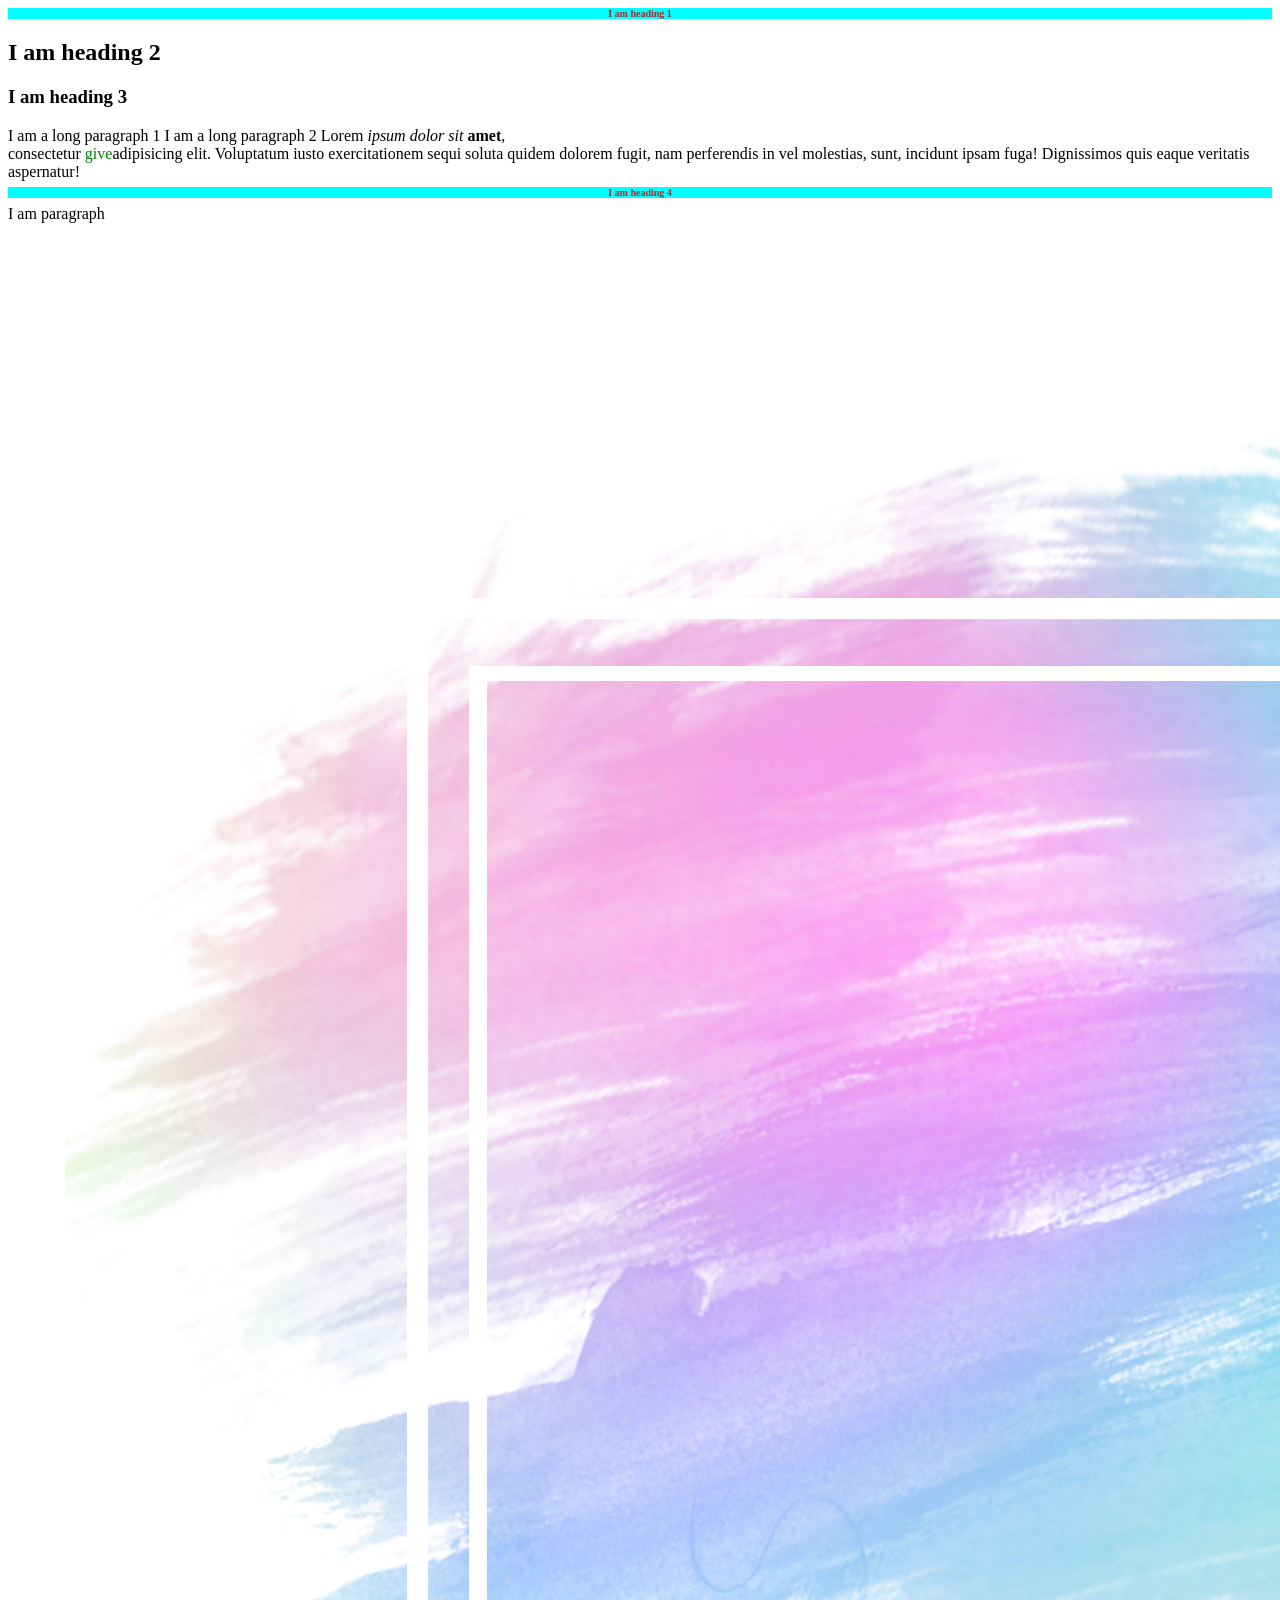
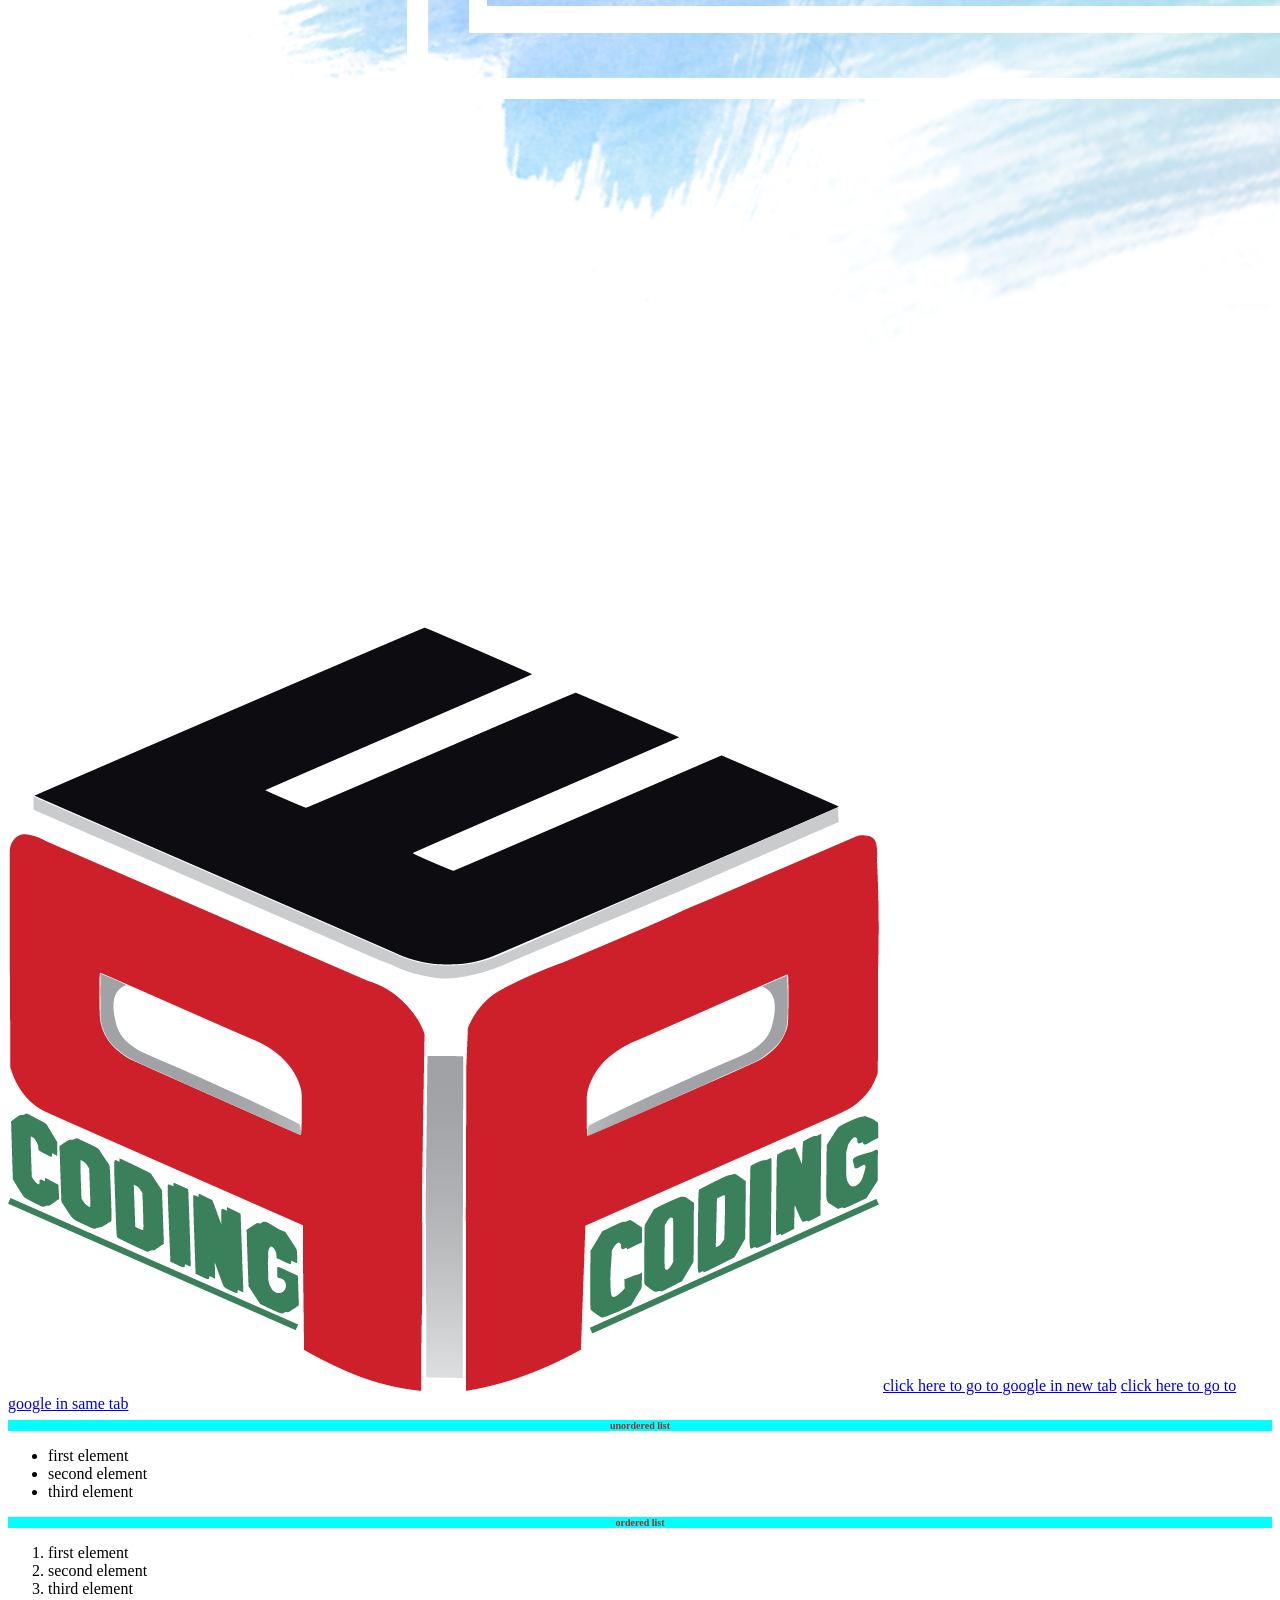
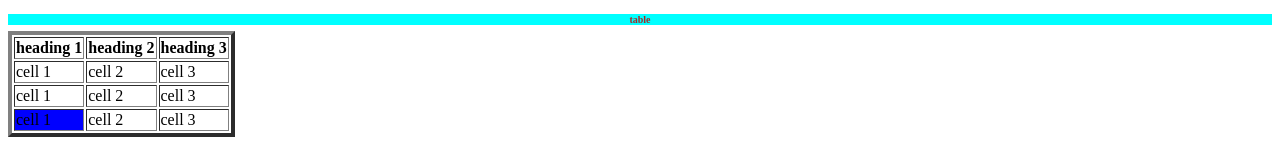
<file: index.html>
<!DOCTYPE html>
<html lang="en">
<head>
    <meta charset="UTF-8">
    <meta http-equiv="X-UA-Compatible" content="IE=edge">
    <meta name="viewport" content="width=device-width, initial-scale=1.0">
    <title>Document</title>
</head>
<body>
    <!--heading-->
    <h1>I am heading 1</h1>
    <h2>I am heading 2</h2>
    <h3>I am heading 3</h3>
    <!--paragraph-->
    <p1>I am a long paragraph 1</p1>
    <p2>I am a long paragraph 2</p2>
    <p3>Lorem <em>ipsum dolor sit</em> <strong>amet</strong>, <br>consectetur <span style="color: green;">give</span>adipisicing elit. Voluptatum iusto exercitationem sequi soluta quidem dolorem fugit, nam perferendis in vel molestias, sunt, incidunt ipsam fuga! Dignissimos quis eaque veritatis aspernatur!</p3>
    <!-- div -->
    <div>
        <h1>I am heading 4</h1>
        <p1>I am paragraph</p1>
    </div>
    <!-- image tag self closing -->
    <img src="./—Pngtree—beautiful hologram -color  _3643167.png" alt="Pepcoding logo was here">
    <img src="./logo2.png" alt="">

    <!-- Achor tag -->
    <a href="https://www.google.com/" target=blanck>click here to go to google in new tab</a>
    <a href="https://www.google.com/" >click here to go to google in same tab</a>

    <!--unordered List-->
    <h1>unordered list</h1>
    <ul>
         <li>first element</li>
         <li>second element</li>
         <li>third element</li>
    </ul>
    <!--ordered list-->
    <h1>ordered list</h1>
    <ol>
        <li>first element</li>
        <li>second element</li>
        <li>third element</li>
    </ol>
    <!--table-->
    <h1>table</h1>
    <table border="4">
        <thead>
           <tr>
               <th>heading 1</th>
               <th>heading 2</th>
               <th>heading 3</th>
           </tr>
        </thead>
        <tbody>
            <tr>
                <td>cell 1</td>
                <td>cell 2</td>
                <td>cell 3</td>
            </tr>
            <tr>
                <td>cell 1</td>
                <td>cell 2</td>
                <td>cell 3</td>
            </tr>
            <tr>
                <td bgcolor="blue">cell 1</td>
                <td>cell 2</td>
                <td>cell 3</td>
            </tr>

        <style>
            h1{
                color: brown;
                background-color: aqua;
                text-align: center;
                font-size: x-small;
            }
            img{
                size: 200px;
            }
        </style>

        </tbody>
    </table>
    



</body>
</html>
</file>
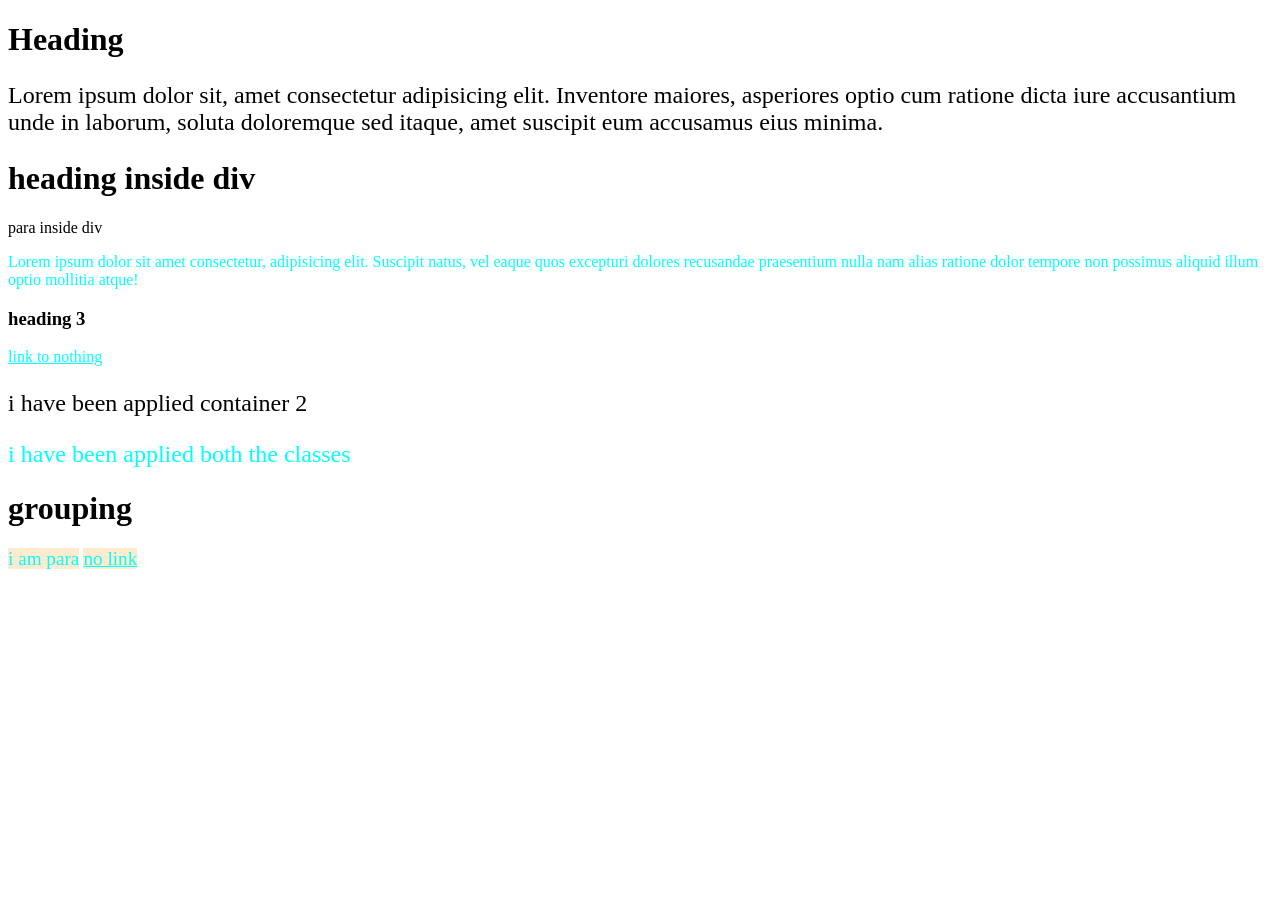
<file: selector.htm>
<!DOCTYPE html>
<html lang="en">
<head>
    <meta charset="UTF-8">
    <meta http-equiv="X-UA-Compatible" content="IE=edge">
    <meta name="viewport" content="width=device-width, initial-scale=1.0">
    <title>Document</title>
    <style>
        /* *{
              color:blue
            } */
        /*class selector*/
        .container{
            color:aqua
        }
        .container2{
            font-size: x-large;
        }
        /* id selector( they are unique) */ 
        #one{
            font-size: x-large;
        }
        .cont1,.cont3{
            
            color:aqua;
            font-size:larger;
            background-color: blanchedalmond;
        }
    </style>
</head>
<body>
    <h1>Heading</h1>
    <p id="one">Lorem ipsum dolor sit, amet consectetur adipisicing elit. Inventore maiores, asperiores optio cum ratione dicta iure accusantium unde in laborum, soluta doloremque sed itaque, amet suscipit eum accusamus eius minima.</p>
    <div>
        <h1>heading inside div</h1>
        <p>para inside div</p>
    </div>
    <div class="container">
        <p>Lorem ipsum dolor sit amet consectetur, adipisicing elit. Suscipit natus, vel eaque quos excepturi dolores recusandae praesentium nulla nam alias ratione dolor tempore non possimus aliquid illum optio mollitia atque!</p>
    </div>
    <h3>heading 3</h3>
    <a class="container" href="">link to nothing</a>
    <p class="container2">i have been applied container 2</p>
    <p3 class="container container2">i have been applied both the classes</p3>
    <h1>grouping</h1>

    <p1 class="cont1">i am para</p1>
    <a class="cont3" href="">no link</a>


</body>
</html>
</file>
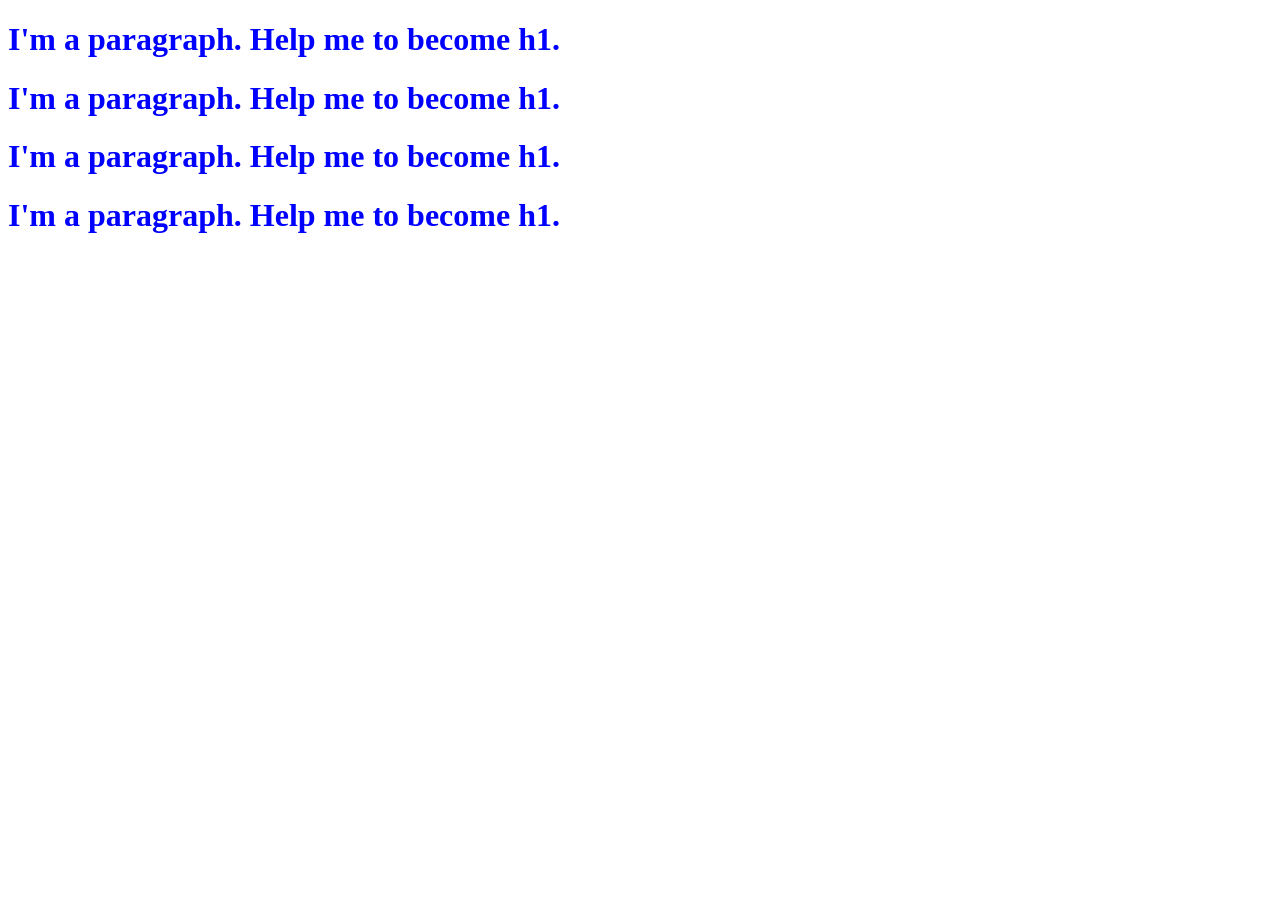
<file: css_selector_questions/q1.html>
<!DOCTYPE html>
<html lang="en">

<head>
    <meta charset="UTF-8">
    <meta name="viewport" content="width=device-width, initial-scale=1.0">
    <title>Document</title>

    <style>
        /* css selector */
        /* element selector */
        h1{
            color:blue;
        }
    </style>
</head>

<body>
    <!-- add css styles to all h1 tags making it blue   -->
    <h1>I'm a paragraph. Help me to become h1.</h1>
    <h1>I'm a paragraph. Help me to become h1.</h1>
    <h1>I'm a paragraph. Help me to become h1.</h1>
    <h1>I'm a paragraph. Help me to become h1.</h1>
</body>

</html>
</file>
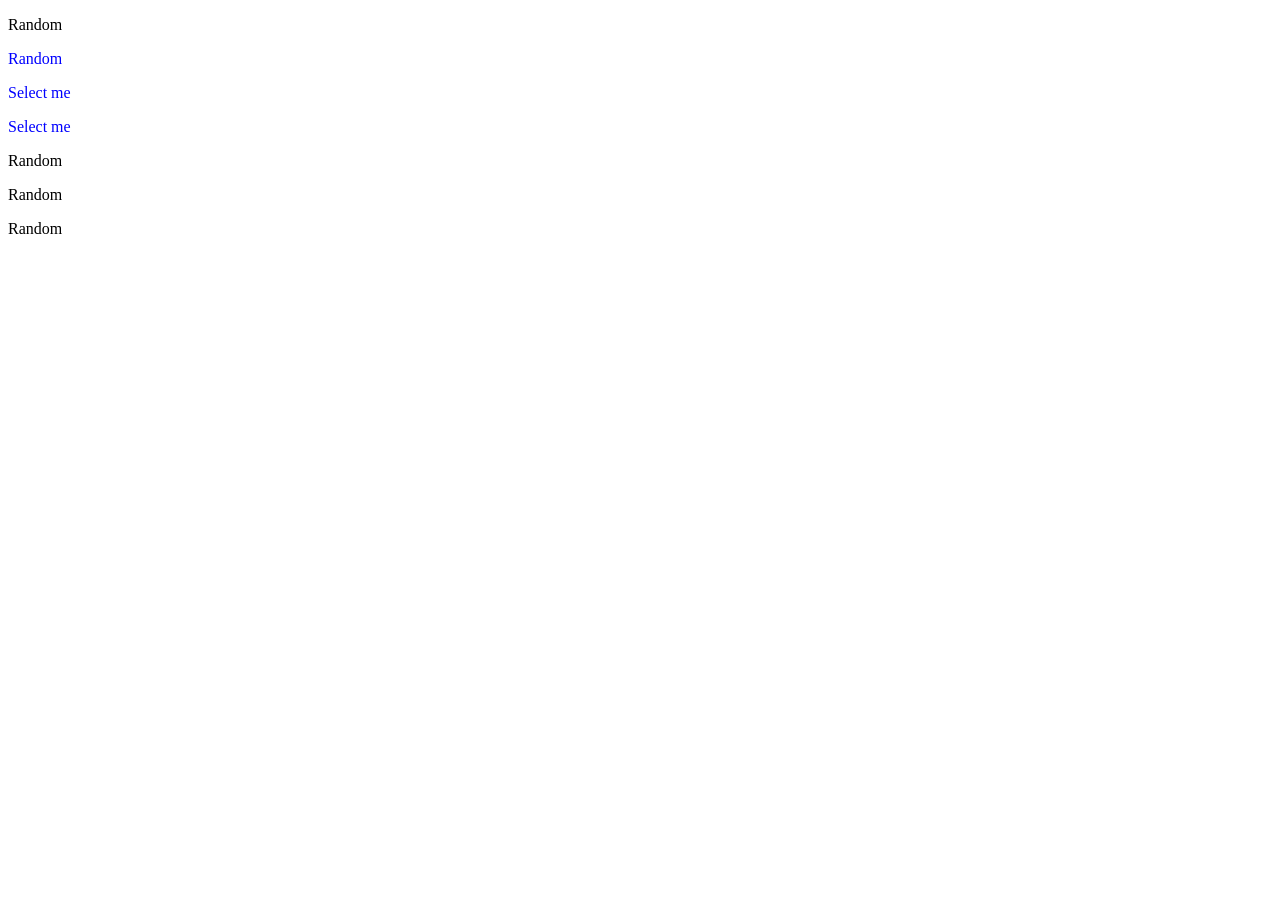
<file: css_selector_questions/q10.html>
<!DOCTYPE html>
<html lang="en">

<head>
    <meta charset="UTF-8" />
    <meta name="viewport" content="width=device-width, initial-scale=1.0" />
    <title>Document</title>
    <style>
        /* #the-one>.c1.c2{
            color: blue;
        } */
        div>div>.c1.c2{
            color: blue;
        }
        
    </style>
</head>

<body>
    <!-- Select the element with "Select me" and make it blue  -->
    <div class="some-class">
        <div id="the-one">
            <p>Random</p>
            <div>
                <p class="c1 c2">Random</p>
            </div>
            <p class="c1 c2">Select me</p>
            <div class="c1 c2">Select me</div>
        </div>
    </div>
    <div class="some-class">
        <p class="c1">Random</p>
        <p class="c2">Random</p>
        <p class="c1 c2">Random</p>
    </div>
</body>

</html>
</file>
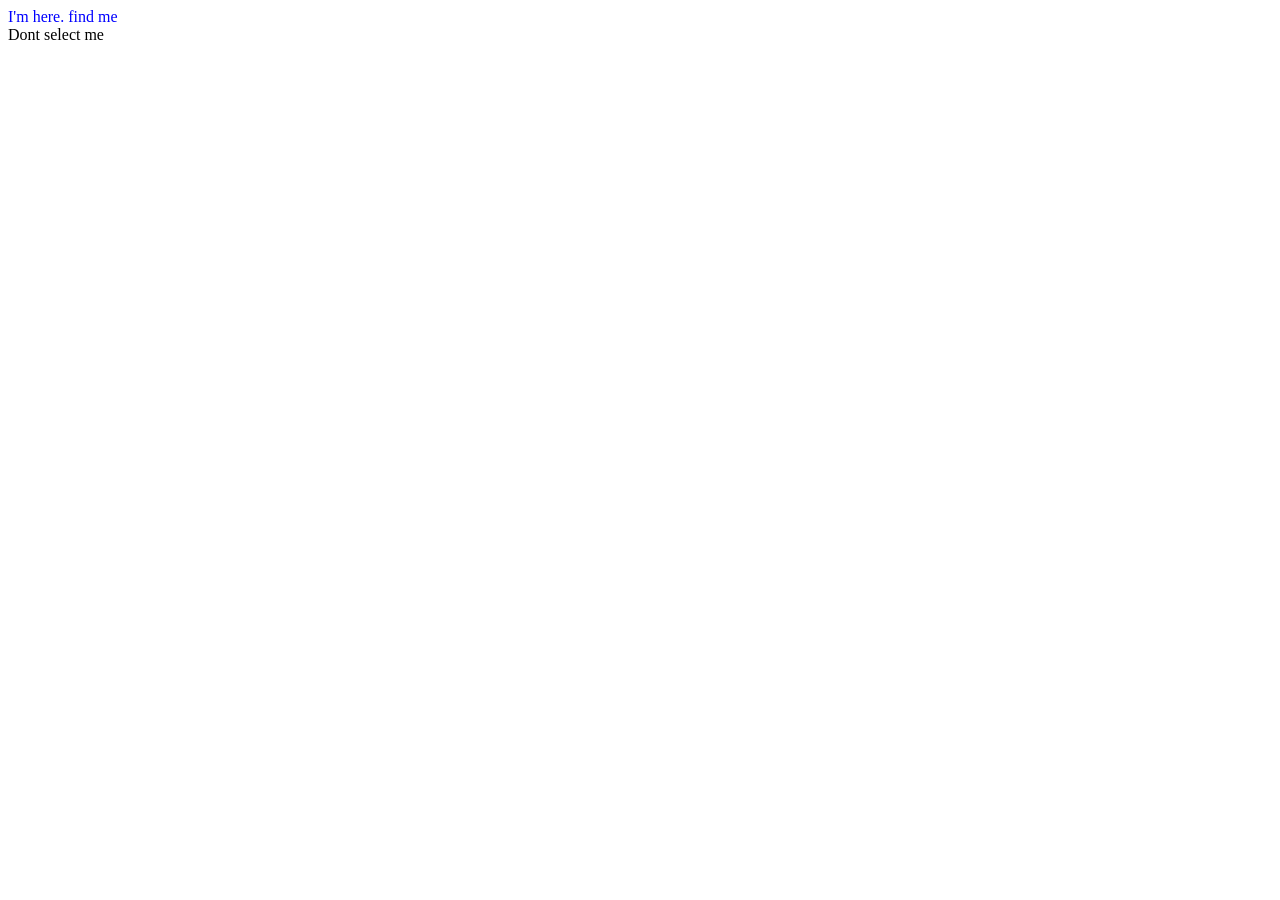
<file: css_selector_questions/q11.html>
<!DOCTYPE html>
<html lang="en">

<head>
  <meta charset="UTF-8" />
  <meta name="viewport" content="width=device-width, initial-scale=1.0" />
  <title>Document</title>
  <style>
    /* classes desendent */ 
    .c1{
        
    }
    div>div{
      color: blue;
    }
    .c1 .c2{

    }
    div>div>span{

    }
    div .c2{
        
    }

  </style>
</head>

<body>
  <!-- Select "I'm here. find me" and make it blue  -->

  <div class="c1">
    <div>
      <div>
        <span>
          <div class="c2">I'm here. find me</div>
        </span>
      </div>
    </div>

  </div>

    <span>
      <div class="c2">Dont select me</div>
    </span>
</body>

</html>
</file>
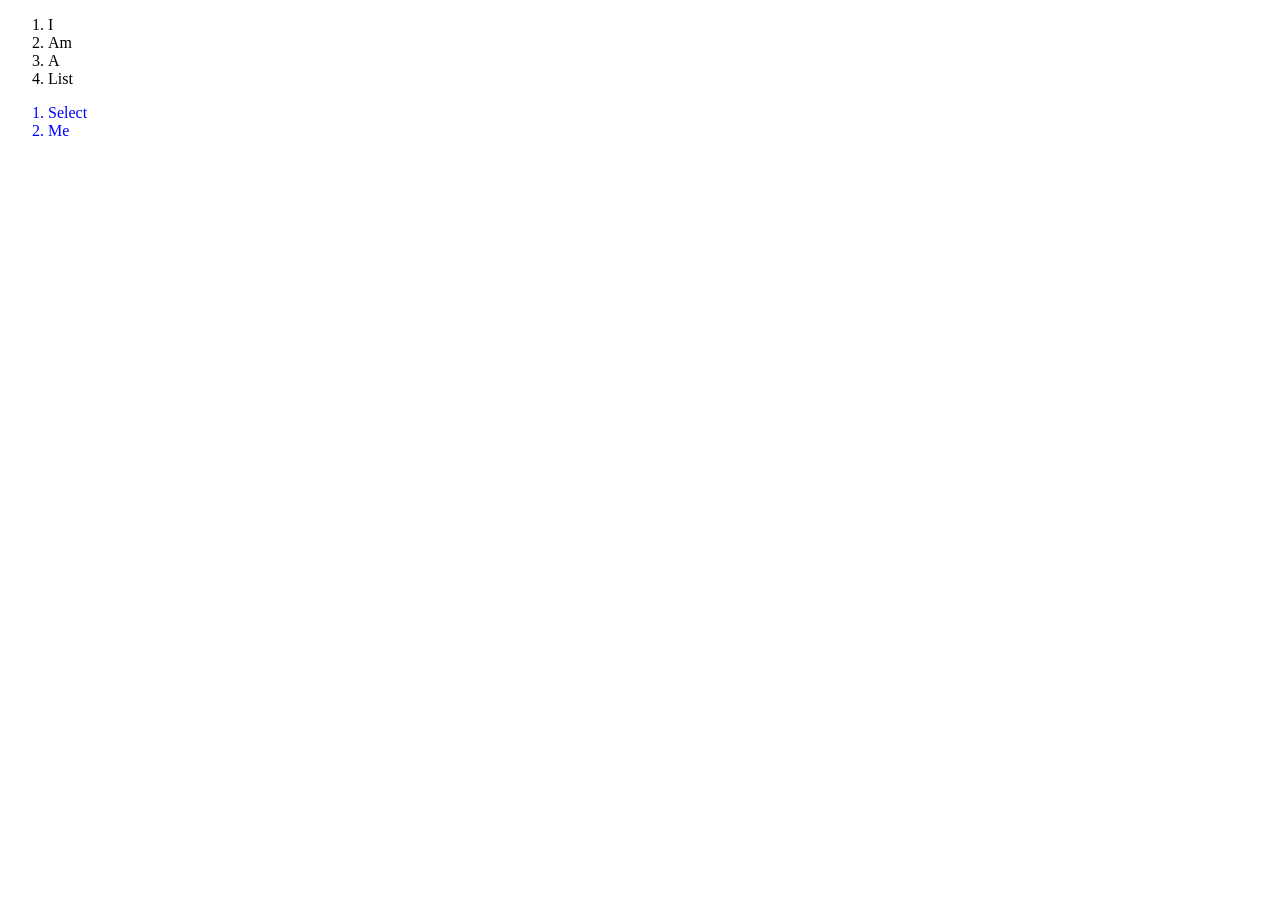
<file: css_selector_questions/q2.html>
<!DOCTYPE html>
<html lang="en">

<head>
    <meta charset="UTF-8">
    <meta name="viewport" content="width=device-width, initial-scale=1.0">
    <title>Document</title>
    <style>
        /* descendent selector */
        div{
            
        }
        div>ol>li{
            
        }
        div ol li{
            
        }
        div ol{
            
        }
        div>ol{
            
        }
        div li{
            color: blue;
        }
    </style>
</head>

<body>
    <!-- write css selector to select the select,me list items make them blue -->
    
        <ol>
            <li>I</li>
            <li>Am</li>
            <li>A</li>
            <li>List</li>
        </ol>
    

    <div>
        <ol>
            <li>Select</li>
            <li>Me</li>
        </ol>
    </div>
</body>

</html>
</file>
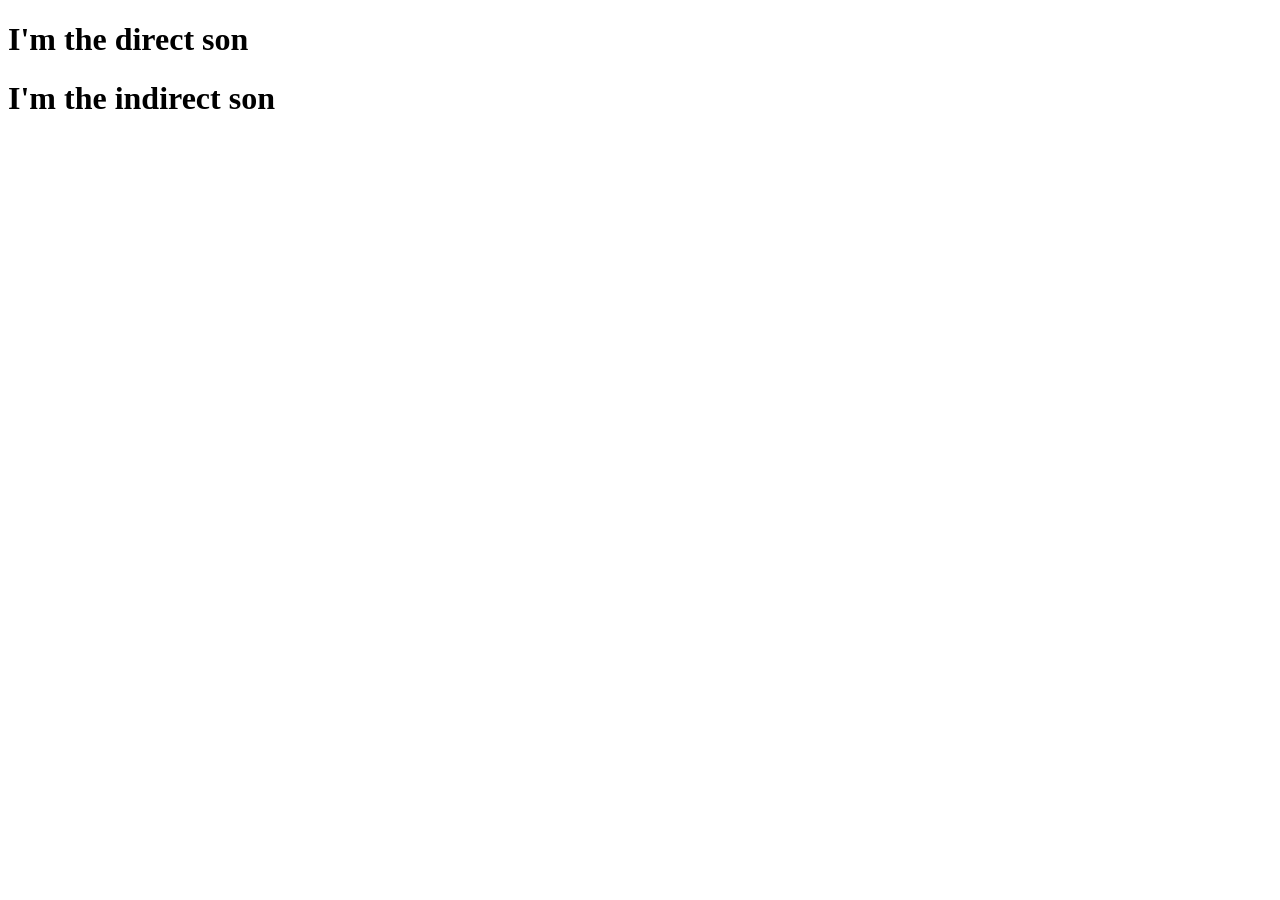
<file: css_selector_questions/q3.html>
<!DOCTYPE html>
<html lang="en">

<head>
    <meta charset="UTF-8">
    <meta name="viewport" content="width=device-width, initial-scale=1.0">
    <title>Document</title>
    <style>
        /* children selector */
/*         
        div>h1>span{
            color:blue;
        } */
/* 
        div>h1 span{
            color:blue;
        } */

        /* div>h1{
            color:blue;
        } */

        /* wrong */
        /* div h1 span{
            color: blue;
        } */
        /* div{
            color: blue;
        } */
        /* div span{
            color:blue
        } */
        /* div>span{
            color:blue;
        } */


        
    </style>
</head>

<body>

    <!-- select "I'm the direct son" and make it blue -->

    <div>
        <h1>
            <span>I'm the direct son</span>
        </h1>
    </div>

    <div>
        <span>
            <h1>
                <span>I'm the indirect son</span>
            </h1>
        </span>
    </div>

</body>

</html>
</file>
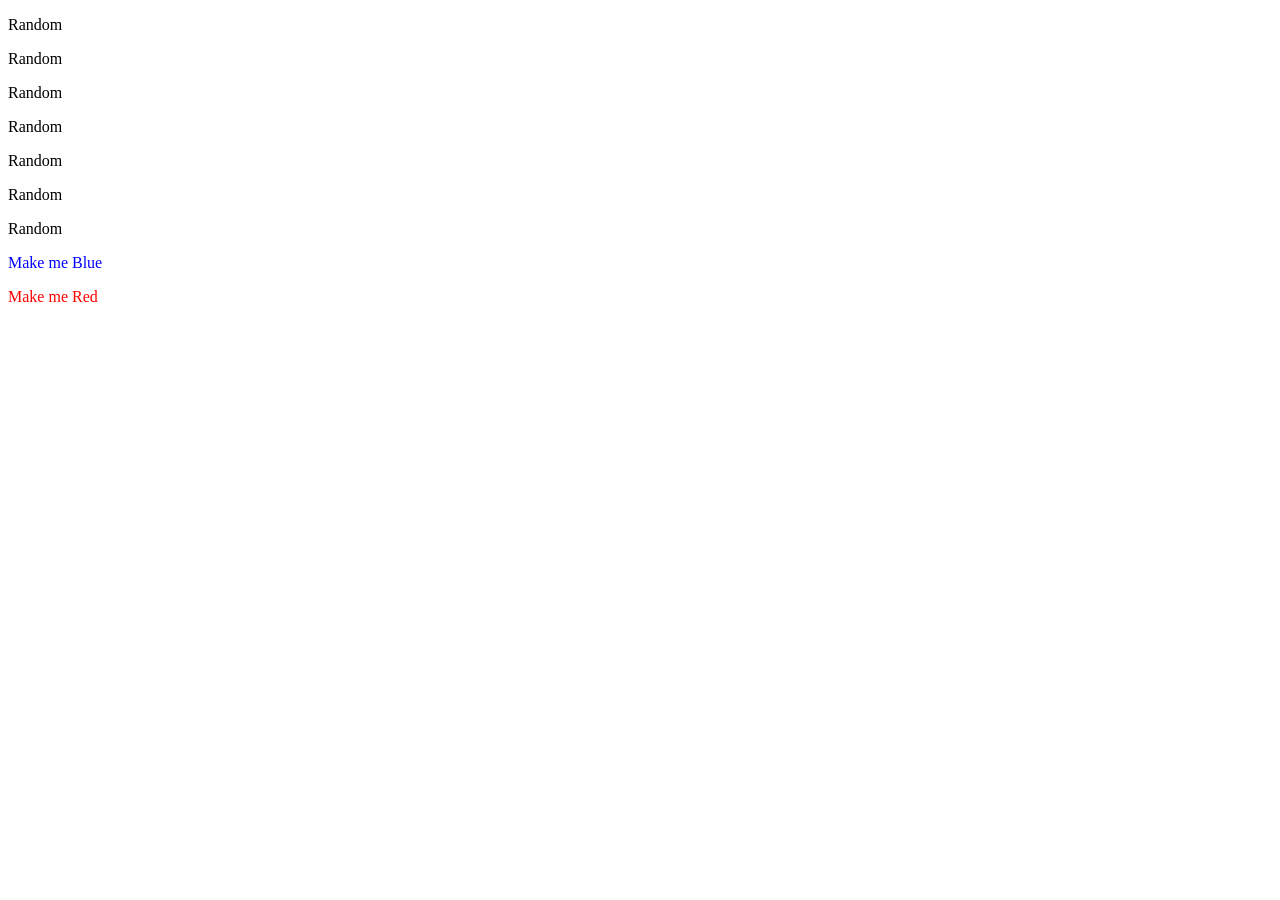
<file: css_selector_questions/q4.html>
<!DOCTYPE html>
<html lang="en">

<head>
    <meta charset="UTF-8">
    <meta name="viewport" content="width=device-width, initial-scale=1.0">
    <title>Document</title>
    <style>
        /* class selector */
        .class1{
            color: blue;
        }
        .class2{
            color:red;
        }
        
    </style>
</head>

<body>
    <!-- Select the make me p tags and make class 1 blue and class 2 red  -->
    <p>Random</p>
    <p>Random</p>
    <p>Random</p>
    <p>Random</p>
    <p>Random</p>
    <p>Random</p>
    <p>Random</p>

    <p class="class1">Make me Blue</p>
    <p class="class2">Make me Red</p>

</body>

</html>
</file>
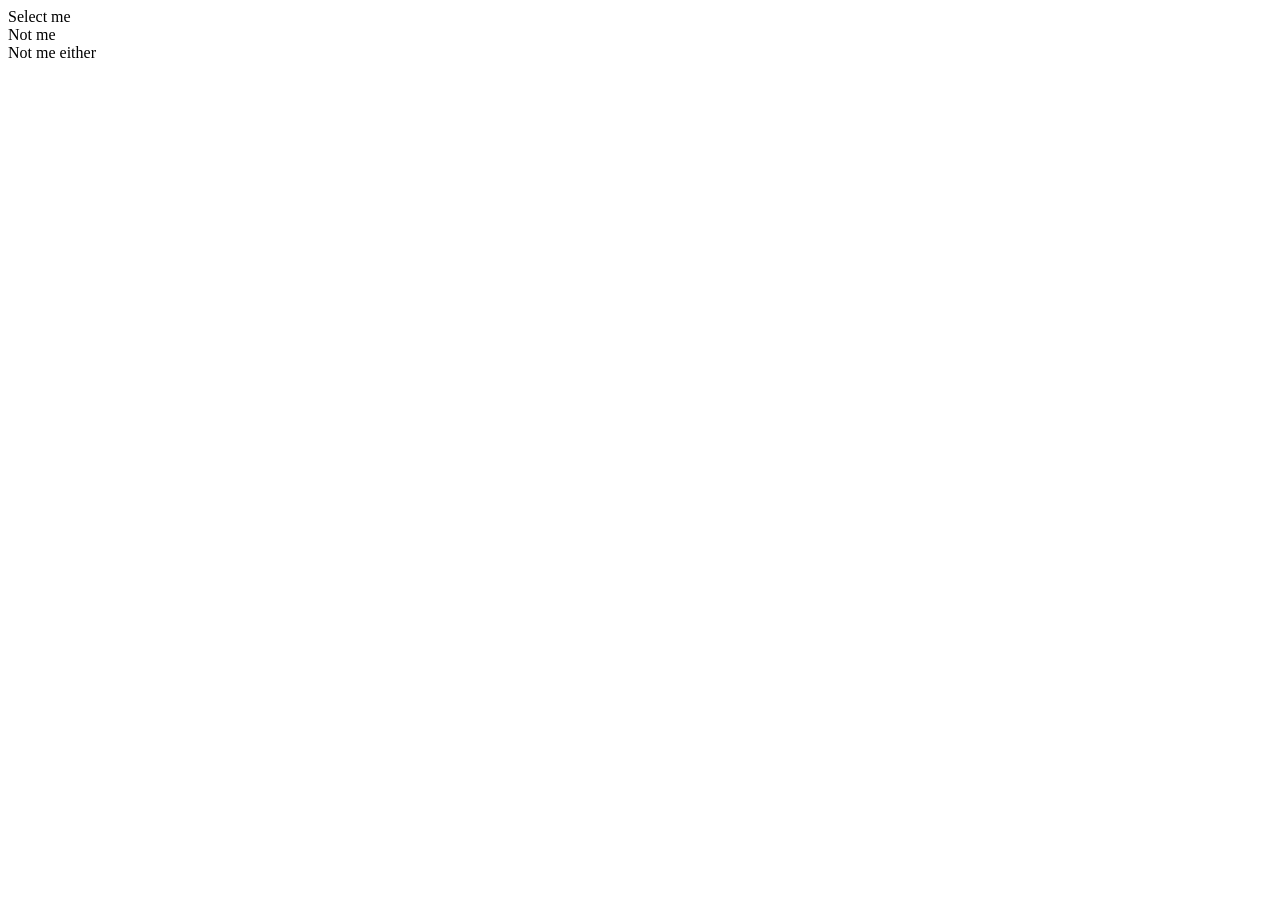
<file: css_selector_questions/q5.html>
<!DOCTYPE html>
<html lang="en">

<head>
    <meta charset="UTF-8">
    <meta name="viewport" content="width=device-width, initial-scale=1.0">
    <title>Document</title>
    <style>
        /* multiple class on same elements*/
        /* .m1.m2{
            color: blue;
        } */
        /* .m2.m1{
            color: blue;
        } */
       
    </style>
</head>

<body>
    <!-- Select the element with multiple classes(m1 & m2) and make them blue -->
    <div class="m1 m2">
        Select me
    </div>

    <div class="m1">Not me</div>
    <div class="m2">Not me either</div>
</body>

</html>
</file>
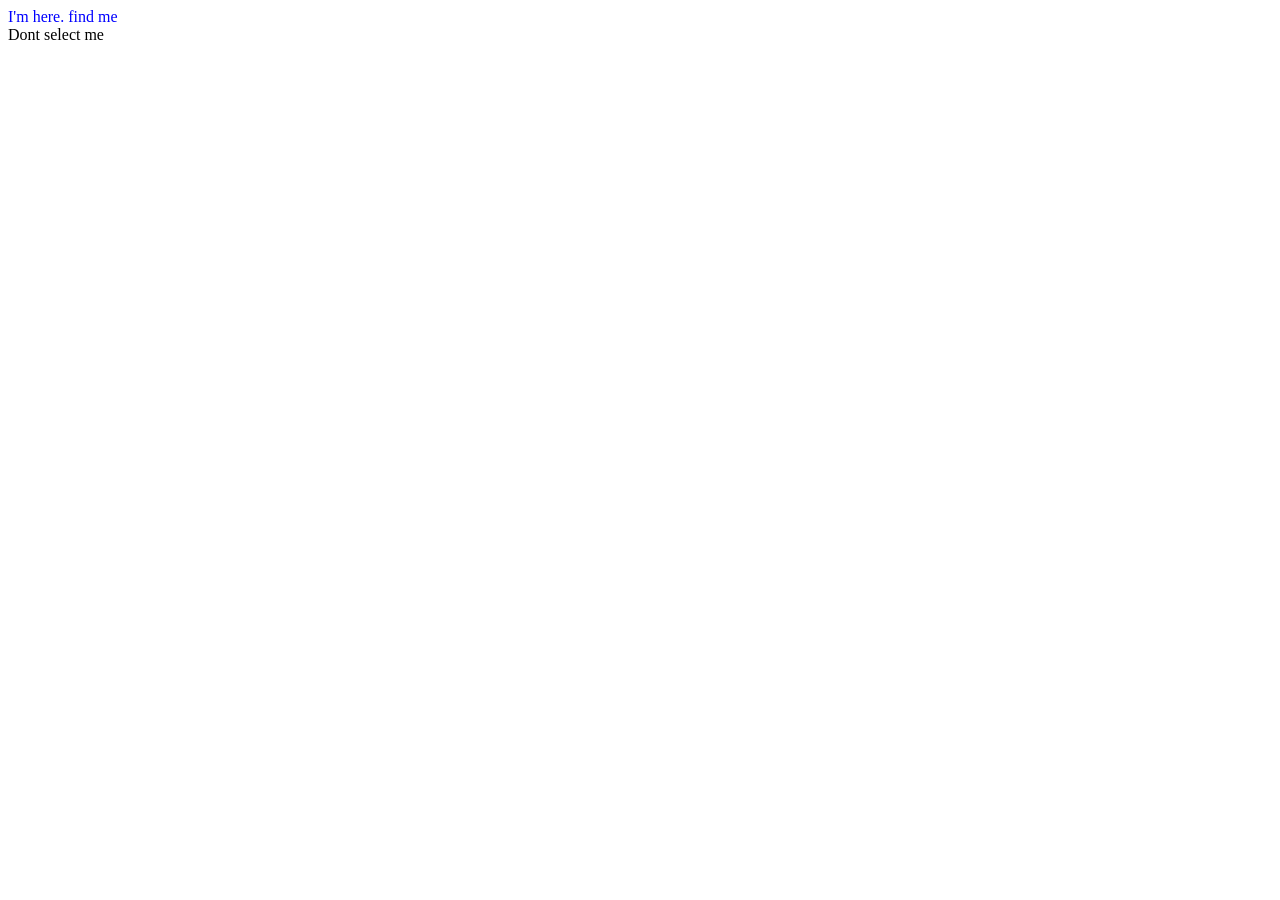
<file: css_selector_questions/q6.html>
<!DOCTYPE html>
<html lang="en">

<head>
  <meta charset="UTF-8" />
  <meta name="viewport" content="width=device-width, initial-scale=1.0" />
  <title>Document</title>
  <style>
    /* classes desendent */ 
    .c2{
      color: blue;
    }

  </style>
</head>

<body>
  <!-- Select "I'm here. find me" and make it blue  -->

  <div class="c1">
    <div>
      <div>
        <span>
          <div class="c2">I'm here. find me</div>
        </span>
      </div>
    </div>

  </div>
    <span>
      <div class="c1">Dont select me</div>
    </span>
</body>

</html>
</file>
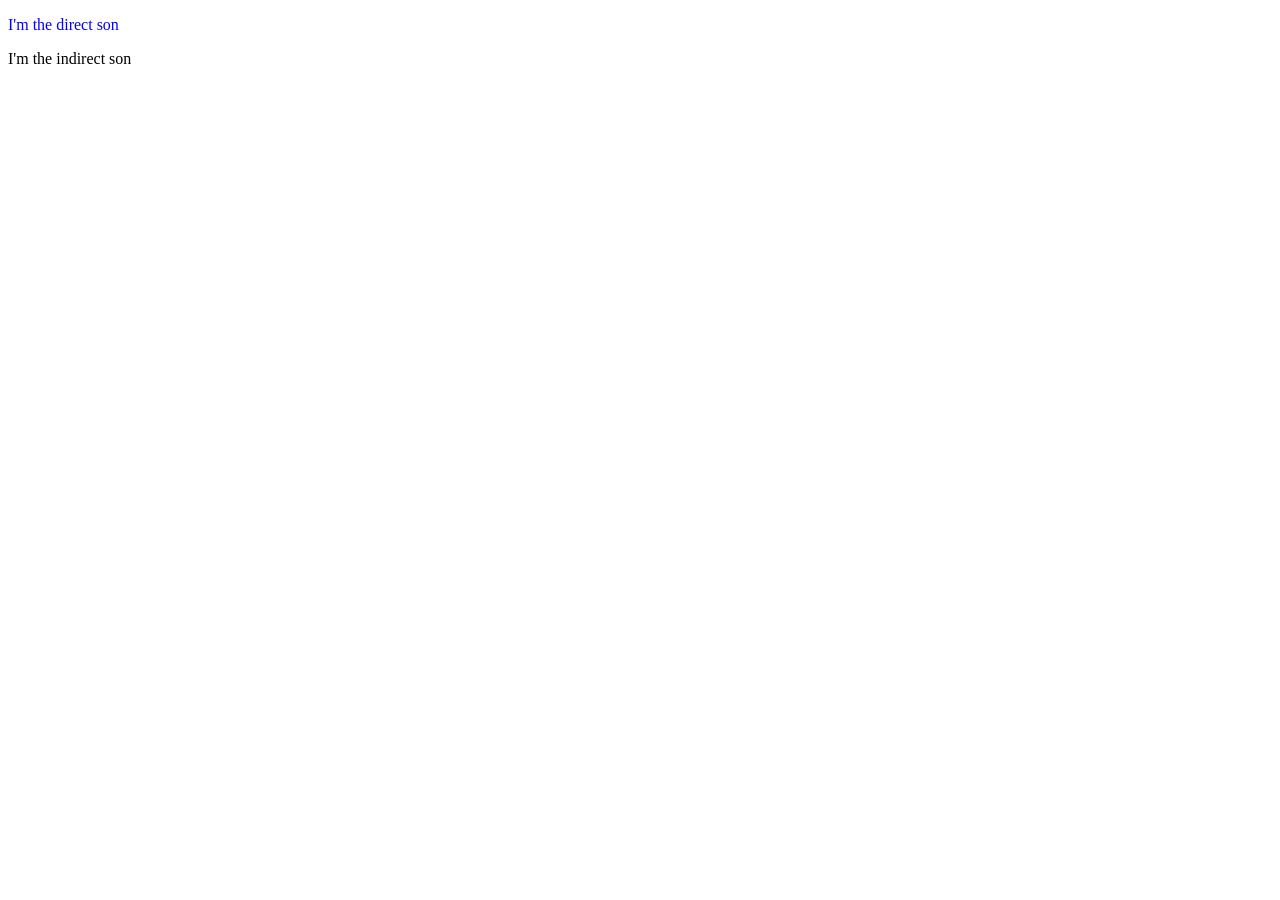
<file: css_selector_questions/q7.html>
<!DOCTYPE html>
<html lang="en">

<head>
    <meta charset="UTF-8">
    <meta name="viewport" content="width=device-width, initial-scale=1.0">
    <title>Document</title>
</head>
<style>
    /* class with children combinator */
    .c1>p{
        color: blue;
    }
      
</style>

<body>

    <!-- select "I'm the direct son" and make it blue  -->
    <div class="c1">
        <p>
            I'm the direct son
        </p>
    </div>

    <div class="c1">
        <span>
            <p>I'm the indirect son</p>
        </span>
    </div>

</body>

</html>
</file>
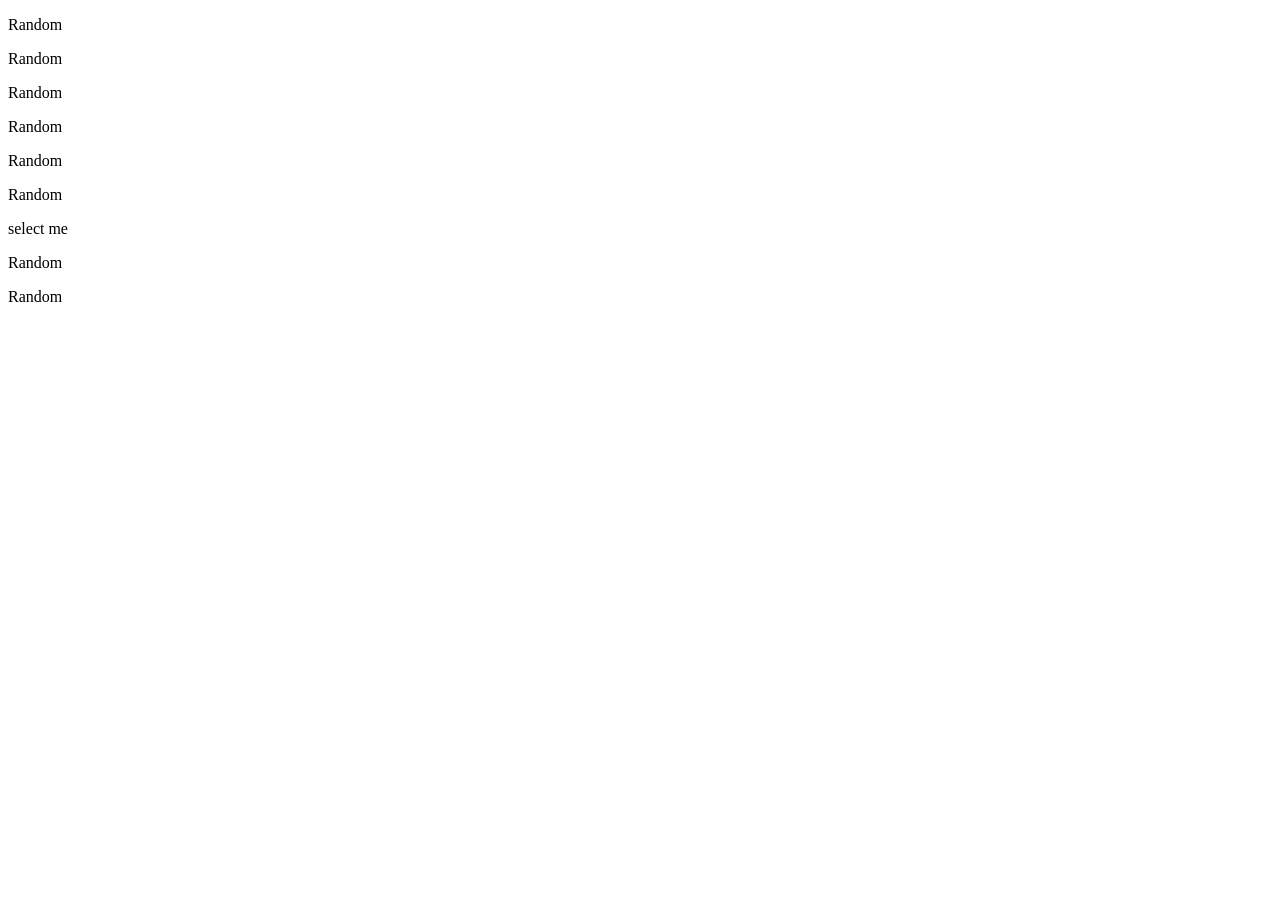
<file: css_selector_questions/q8.html>
<!DOCTYPE html>
<html lang="en">

<head>
    <meta charset="UTF-8">
    <meta name="viewport" content="width=device-width, initial-scale=1.0">
    <title>Document</title>
    <!-- id selector -->
    <style>
         /* #the-one{
            color:blue
        } */
         /*.s2#the-one{
            color:blue;
        } */
    </style>
</head>


<body>
    <!-- Select s2 with id=the-one and make it blue -->
    <p class="s1">Random</p>
    <p class="s1">Random</p>
    <p class="s1">Random</p>
    <p class="s1">Random</p>
    <p class="s2">Random</p>
    <p class="s2">Random</p>
    <p class="s2" id="the-one">select me</p>
    <p class="s2">Random</p>
    <p class="s2">Random</p>
</body>

</html>
</file>
